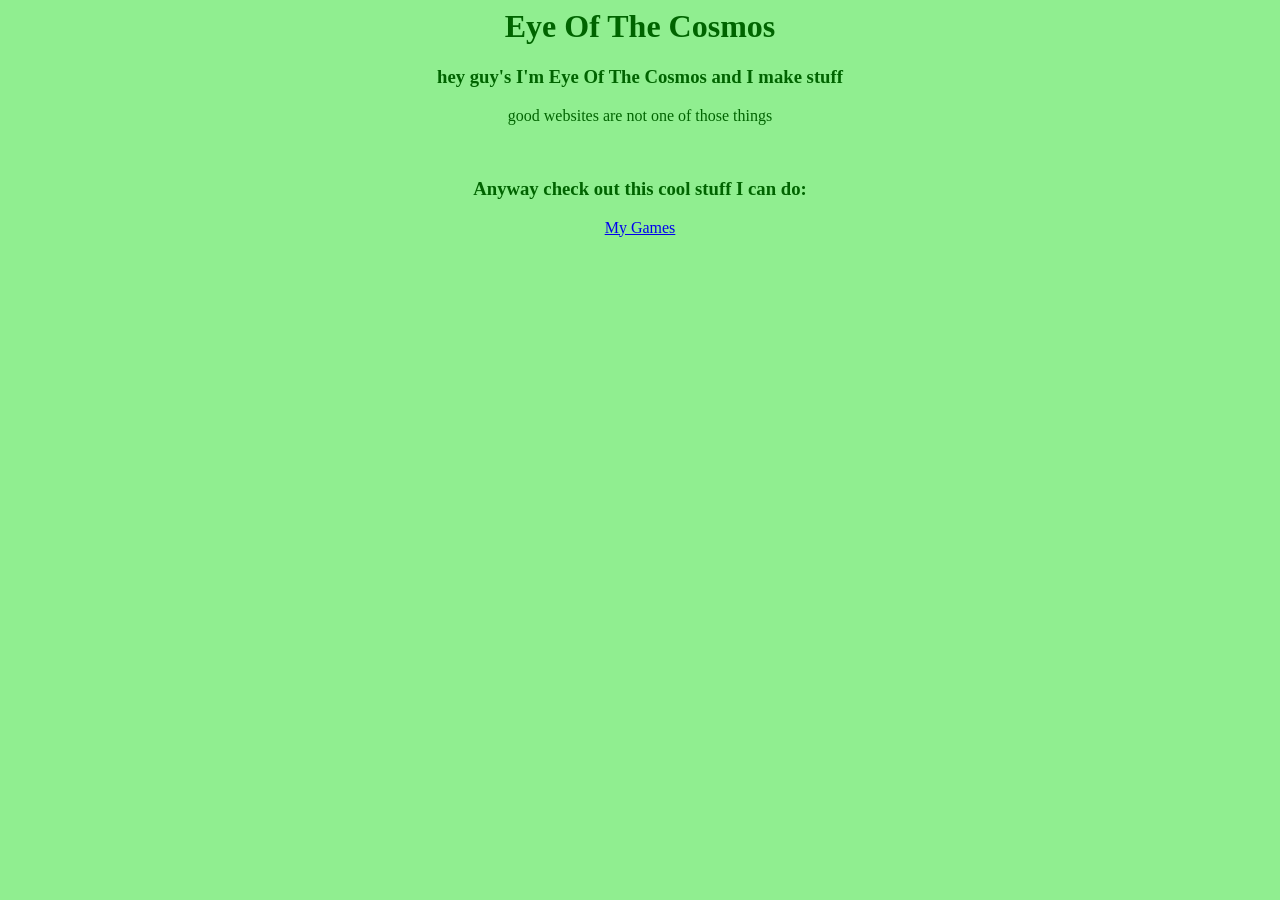
<file: index.html>
<title>Eye Of The Cosmos</title>
<html style=" background-color: lightgreen;">
<div style="text-align: center; color: darkgreen;">
    <h1>Eye Of The Cosmos</h1>
    <h3>hey guy's I'm Eye Of The Cosmos and I make stuff</h3>
    <p>good websites are not one of those things</p>
    <br>
    <h3>Anyway check out this cool stuff I can do:</h3>
    <a href="games.html">My Games</a>
</div>
</html>
</file>
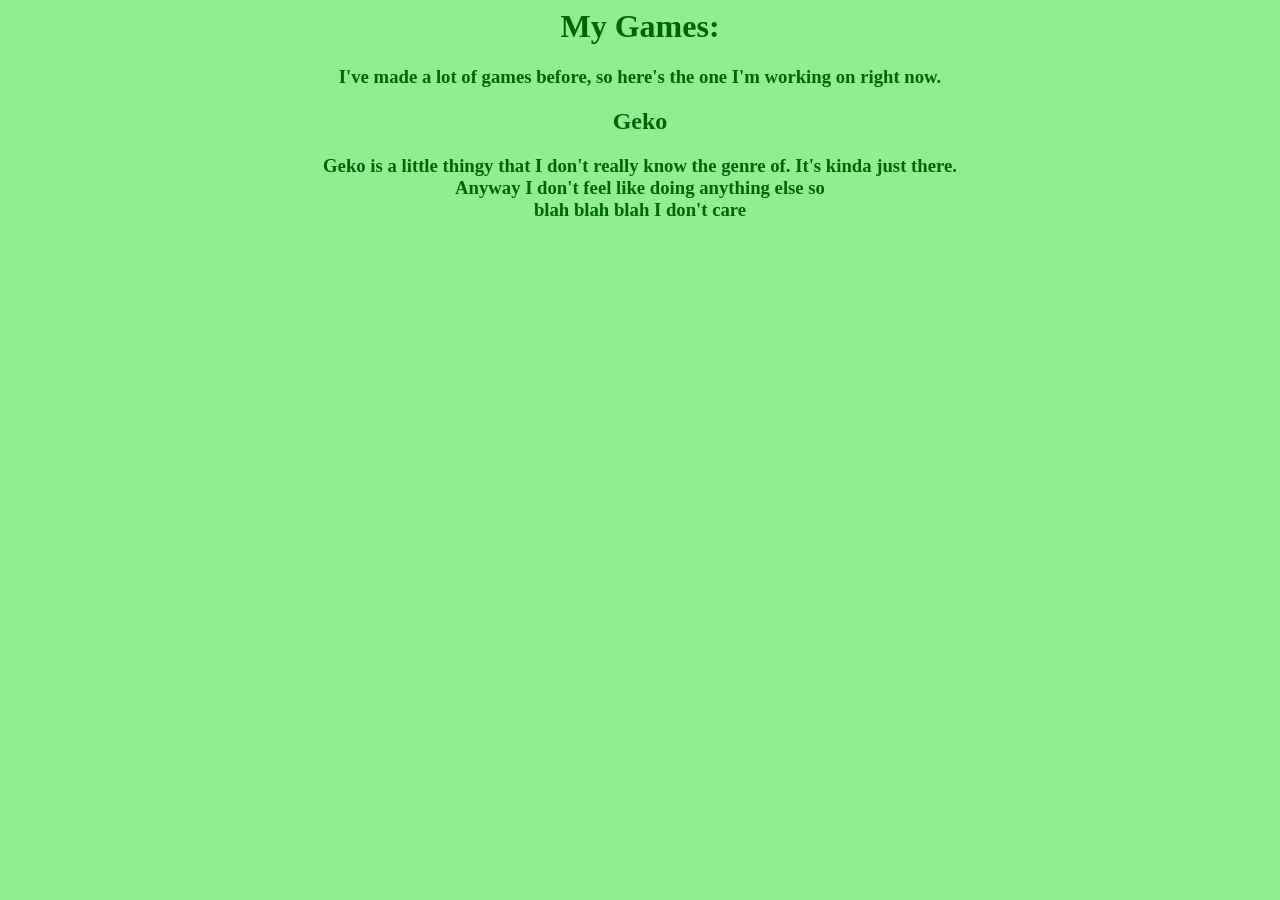
<file: games.html>
<html style="background-color: lightgreen;">
    <div style="color: darkgreen; text-align: center;">
        <h1>My Games: </h1>
        <h3>I've made a lot of games before, so here's the one I'm working on right now.</h3>
        <h2>Geko</h2>
        <h3>Geko is a little thingy that I don't really know the genre of. It's kinda just there. <br> Anyway I don't feel like doing anything else so <br> blah blah blah I don't care</h3>
    </div>
</html>
</file>
